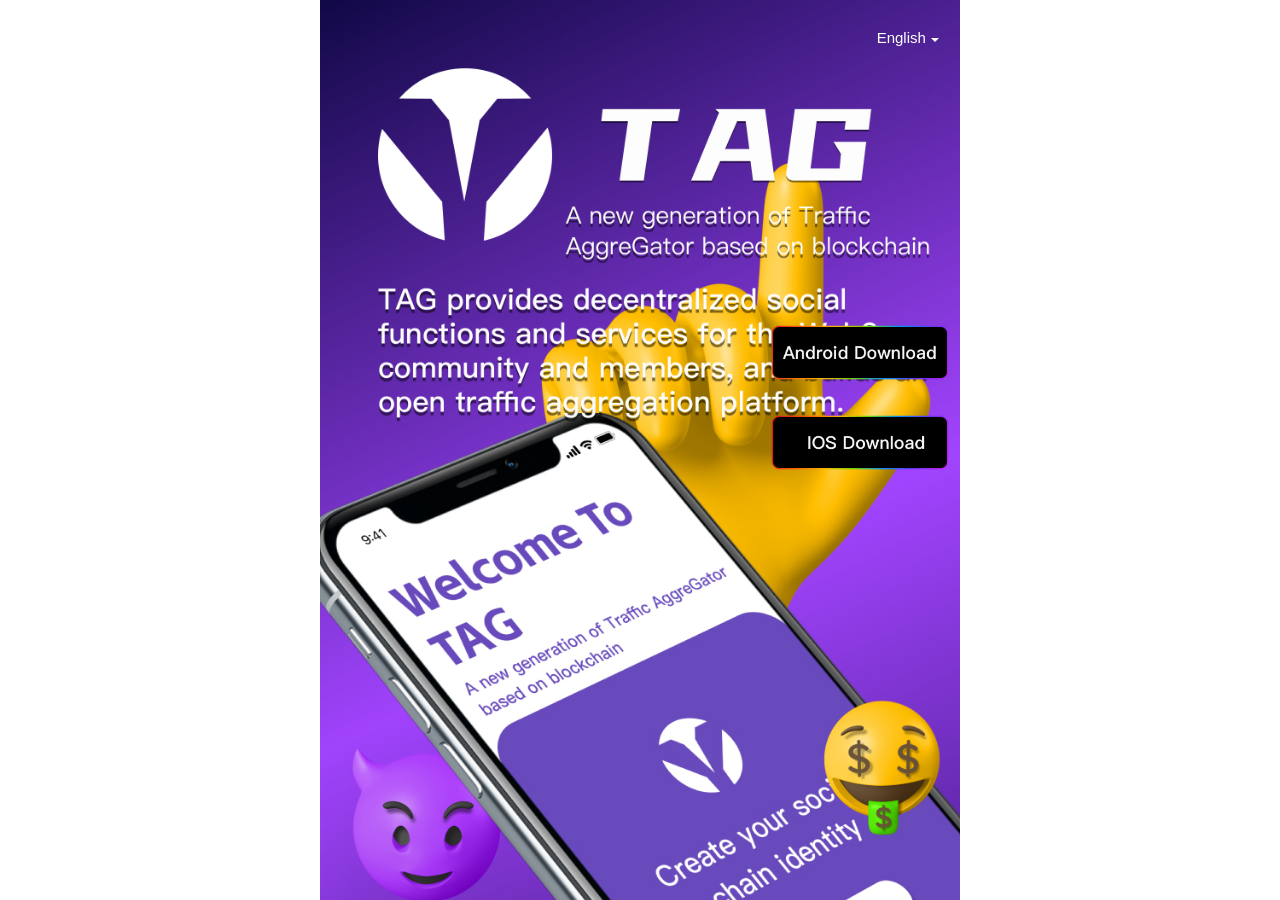
<file: index.html>
<!doctype html><html><head><meta charset="UTF-8"><title>TAG</title><meta charset="utf-8"><meta name="renderer" content="webkit"><meta name="keywords" content="TAG、去中心化通信IM、TAF链、TAF Chain、NFT商城、数字钱包、DID数字身份、DApps、企业通信、区块链社交网络、跨链通信"/><meta name="description" content="TAG为Web3社区和成员提供去中心化的社交功能及服务，搭建开放式的流量聚合平台。"/><meta http-equiv="X-UA-Compatible" content="IE=edge"><meta http-equiv="Cache-Control" content="no-cache, must-revalidate"><meta http-equiv="expires" content="0"><meta name="viewport" content="width=device-width,initial-scale=1"><link rel="icon" href="assets/favicon"><link href="index_5eb0d34f.css" rel="stylesheet"></head><body><div id="app"><router-view></router-view></div><script defer="defer" src="index_59a7f6d2.js"></script></body></html>
</file>
<file: index_5eb0d34f.css>
.flex{display:-webkit-box;display:-moz-box;display:-ms-flexbox;display:-webkit-flex;display:flex}.clearfix{clear:both;content:" ";display:block;height:0;visibility:hidden;width:0}html{-ms-text-size-adjust:100%;-webkit-text-size-adjust:100%;font-size:312.5%}body,dd,div,dl,dt,h1,h2,h3,h4,h5,h6,li,p,ul{margin:0;padding:0}input{-webkit-appearance:button}li{list-style:none}a{color:#fff;text-decoration:none}input{-webkit-appearance:none}*,input{outline:none}*{-webkit-tap-highlight-color:rgba(255,255,255,0);-webkit-focus-ring-color:transparent;box-sizing:border-box}.hide{display:none}body,html{font-family:Microsoft YaHei,Helvetica Neue,Arial,HelveticaNeue,Helvetica,BBAlpha Sans,sans-serif;font-weight:400}*{-webkit-tap-highlight-color:transparent;-webkit-touch-callout:none;max-width:100%}button{background:none;border:none;display:block;outline:none}html{-ms-overflow-style:none;font-size:625%;overflow:-moz-scrollbars-none}@media screen and (min-width:384px) and (max-width:399px) and (orientation:portrait){html{font-size:750%}}@media screen and (min-width:400px) and (max-width:413px) and (orientation:portrait){html{font-size:781.25%}}@media screen and (min-width:640px) and (orientation:portrait){html{font-size:625%}}@media screen and (min-width:768px) and (max-width:1366px){html{font-size:781.25%}}::-webkit-input-placeholder{color:#fffbd0}:-moz-placeholder,::-moz-placeholder{color:#fffbd0}:-ms-input-placeholder{color:#fffbd0}body{font-size:.12rem;margin-left:auto;margin-right:auto;max-width:640px}body,html{overflow:hidden;position:relative}#app,body,html{height:100%}.wrap{background-image:url(/assets/img/img-zh_4945ddeb8c1eb37c7c20.jpg);height:8.12rem;height:100%!important;position:relative}.wrap,.wrap.lang-en{background-position:top;background-repeat:no-repeat;background-size:100%;background-size:cover;width:3.75rem;width:100%}.wrap.lang-en{background-image:url(/assets/img/img-en_8ef412e087ebb5c220de.jpg);height:8.12rem}.header{color:#fff;left:0;position:absolute;right:0;top:0}.header .lang-wrap{line-height:.3rem;margin-top:-.15rem;position:absolute;right:.05rem;text-align:center;top:.3rem;width:.72rem}.header .lang-wrap .lang{cursor:pointer;padding-right:.12rem;position:relative}.header .lang-wrap .lang:after{border-left:4px solid transparent;border-right:4px solid transparent;border-top:4px solid #fff;content:"";display:block;margin-top:-4px/2;position:absolute;right:.12rem;top:50%}.header .lang-wrap .lang-list{background:rgba(0,0,0,.4);border-radius:6px;display:none;left:0;padding:10px 0;position:absolute;right:0;top:.3rem}.header .lang-wrap .lang-list:before{border-bottom:5px solid rgba(0,0,0,.4);border-left:5px solid transparent;border-right:5px solid transparent;content:"";display:block;left:50%;margin-left:-5px;margin-top:-5px/2;position:absolute;top:-5px}.header .lang-wrap .lang-list>li{cursor:pointer;text-align:center}.header .lang-wrap .lang-list>li:last-child{border:none}.header .lang-wrap .lang-list>li:active,.header .lang-wrap .lang-list>li:hover{color:#ddd}.header .lang-wrap .lang-list-show{display:block}.lang-en .section-download ul.list .li-apk{background-image:url(/assets/img/download-apk-en_e3451db30fcd7be61ba4.png)}.lang-en .section-download ul.list .li-apk,.lang-en .section-download ul.list .li-app-store{background-position:top;background-repeat:no-repeat;background-size:100%;height:.44rem;width:1.42rem}.lang-en .section-download ul.list .li-app-store{background-image:url(/assets/img/download-appstore-en_d76c0a5e9454b533cae6.png)}.section-download{position:absolute;right:0;top:2.6rem}.section-download ul.list li{font-size:0;text-align:center}.section-download ul.list li a{display:block;height:100%;width:100%}.section-download ul.list .li-apk{background-image:url(/assets/img/download-apk-zh_7fcba8db78e96870bafa.png);background-position:top;background-repeat:no-repeat;background-size:100%;height:.44rem;margin-bottom:.28rem;margin-right:.09rem;width:1.32rem}.section-download ul.list .li-apk .tips{display:none!important}.section-download ul.list .li-app-store{background-image:url(/assets/img/download-appstore-zh_ed0dc9e49f7b2fd1e74d.png);background-position:top;background-repeat:no-repeat;background-size:100%;height:.44rem;width:1.32rem}.section-download ul.list:last-child{margin-bottom:0}.pop{background:rgba(0,0,0,.8);bottom:0;left:0;position:absolute;right:0;top:0;z-index:9999}.pop-guide{color:#fff;text-align:center}.pop-guide .icon-guide{background-image:url(/assets/img/icon-gude_a93677b53b6c240723b3.png);background-position:top;background-repeat:no-repeat;background-size:100%;display:block;height:1rem;position:absolute;right:.1rem;top:.1rem;width:1rem}.pop-guide .guide-wrap{font-size:.16rem;padding-top:1.1rem;text-align:center}.pop-guide .guide-wrap h3{font-weight:400}.pop-guide .guide-wrap .text{margin-top:.2rem}
</file>
<file: download/index_5eb0d34f.css>
.flex{display:-webkit-box;display:-moz-box;display:-ms-flexbox;display:-webkit-flex;display:flex}.clearfix{clear:both;content:" ";display:block;height:0;visibility:hidden;width:0}html{-ms-text-size-adjust:100%;-webkit-text-size-adjust:100%;font-size:312.5%}body,dd,div,dl,dt,h1,h2,h3,h4,h5,h6,li,p,ul{margin:0;padding:0}input{-webkit-appearance:button}li{list-style:none}a{color:#fff;text-decoration:none}input{-webkit-appearance:none}*,input{outline:none}*{-webkit-tap-highlight-color:rgba(255,255,255,0);-webkit-focus-ring-color:transparent;box-sizing:border-box}.hide{display:none}body,html{font-family:Microsoft YaHei,Helvetica Neue,Arial,HelveticaNeue,Helvetica,BBAlpha Sans,sans-serif;font-weight:400}*{-webkit-tap-highlight-color:transparent;-webkit-touch-callout:none;max-width:100%}button{background:none;border:none;display:block;outline:none}html{-ms-overflow-style:none;font-size:625%;overflow:-moz-scrollbars-none}@media screen and (min-width:384px) and (max-width:399px) and (orientation:portrait){html{font-size:750%}}@media screen and (min-width:400px) and (max-width:413px) and (orientation:portrait){html{font-size:781.25%}}@media screen and (min-width:640px) and (orientation:portrait){html{font-size:625%}}@media screen and (min-width:768px) and (max-width:1366px){html{font-size:781.25%}}::-webkit-input-placeholder{color:#fffbd0}:-moz-placeholder,::-moz-placeholder{color:#fffbd0}:-ms-input-placeholder{color:#fffbd0}body{font-size:.12rem;margin-left:auto;margin-right:auto;max-width:640px}body,html{overflow:hidden;position:relative}#app,body,html{height:100%}.wrap{background-image:url(/assets/img/img-zh_4945ddeb8c1eb37c7c20.jpg);height:8.12rem;height:100%!important;position:relative}.wrap,.wrap.lang-en{background-position:top;background-repeat:no-repeat;background-size:100%;background-size:cover;width:3.75rem;width:100%}.wrap.lang-en{background-image:url(/assets/img/img-en_8ef412e087ebb5c220de.jpg);height:8.12rem}.header{color:#fff;left:0;position:absolute;right:0;top:0}.header .lang-wrap{line-height:.3rem;margin-top:-.15rem;position:absolute;right:.05rem;text-align:center;top:.3rem;width:.72rem}.header .lang-wrap .lang{cursor:pointer;padding-right:.12rem;position:relative}.header .lang-wrap .lang:after{border-left:4px solid transparent;border-right:4px solid transparent;border-top:4px solid #fff;content:"";display:block;margin-top:-4px/2;position:absolute;right:.12rem;top:50%}.header .lang-wrap .lang-list{background:rgba(0,0,0,.4);border-radius:6px;display:none;left:0;padding:10px 0;position:absolute;right:0;top:.3rem}.header .lang-wrap .lang-list:before{border-bottom:5px solid rgba(0,0,0,.4);border-left:5px solid transparent;border-right:5px solid transparent;content:"";display:block;left:50%;margin-left:-5px;margin-top:-5px/2;position:absolute;top:-5px}.header .lang-wrap .lang-list>li{cursor:pointer;text-align:center}.header .lang-wrap .lang-list>li:last-child{border:none}.header .lang-wrap .lang-list>li:active,.header .lang-wrap .lang-list>li:hover{color:#ddd}.header .lang-wrap .lang-list-show{display:block}.lang-en .section-download ul.list .li-apk{background-image:url(/assets/img/download-apk-en_e3451db30fcd7be61ba4.png)}.lang-en .section-download ul.list .li-apk,.lang-en .section-download ul.list .li-app-store{background-position:top;background-repeat:no-repeat;background-size:100%;height:.44rem;width:1.42rem}.lang-en .section-download ul.list .li-app-store{background-image:url(/assets/img/download-appstore-en_d76c0a5e9454b533cae6.png)}.section-download{position:absolute;right:0;top:2.6rem}.section-download ul.list li{font-size:0;text-align:center}.section-download ul.list li a{display:block;height:100%;width:100%}.section-download ul.list .li-apk{background-image:url(/assets/img/download-apk-zh_7fcba8db78e96870bafa.png);background-position:top;background-repeat:no-repeat;background-size:100%;height:.44rem;margin-bottom:.28rem;margin-right:.09rem;width:1.32rem}.section-download ul.list .li-apk .tips{display:none!important}.section-download ul.list .li-app-store{background-image:url(/assets/img/download-appstore-zh_ed0dc9e49f7b2fd1e74d.png);background-position:top;background-repeat:no-repeat;background-size:100%;height:.44rem;width:1.32rem}.section-download ul.list:last-child{margin-bottom:0}.pop{background:rgba(0,0,0,.8);bottom:0;left:0;position:absolute;right:0;top:0;z-index:9999}.pop-guide{color:#fff;text-align:center}.pop-guide .icon-guide{background-image:url(/assets/img/icon-gude_a93677b53b6c240723b3.png);background-position:top;background-repeat:no-repeat;background-size:100%;display:block;height:1rem;position:absolute;right:.1rem;top:.1rem;width:1rem}.pop-guide .guide-wrap{font-size:.16rem;padding-top:1.1rem;text-align:center}.pop-guide .guide-wrap h3{font-weight:400}.pop-guide .guide-wrap .text{margin-top:.2rem}
</file>
